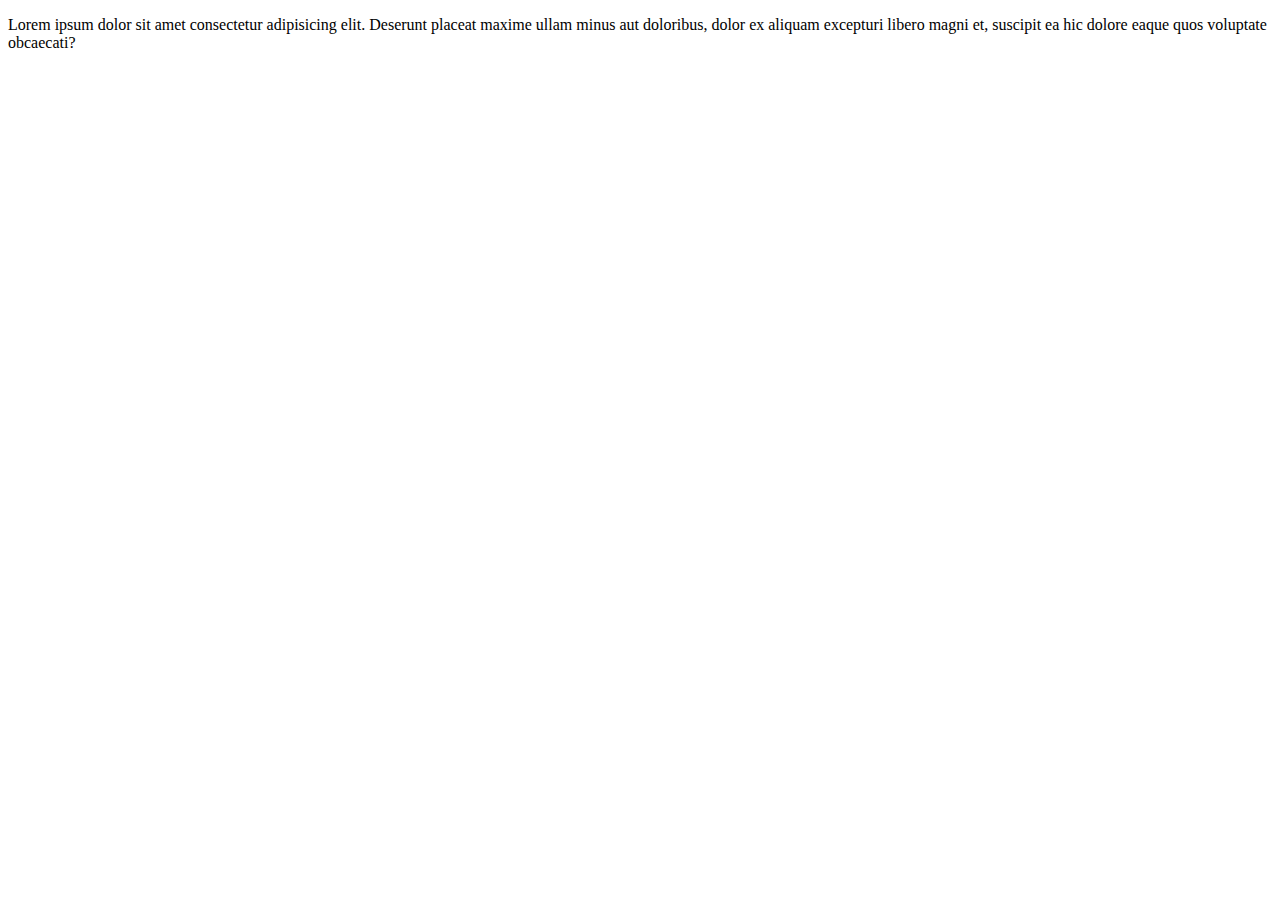
<file: index.html>
<!DOCTYPE html>
<html lang="en">
  <head>
    <meta charset="UTF-8" />
    <meta http-equiv="X-UA-Compatible" content="IE=edge" />
    <meta name="viewport" content="width=device-width, initial-scale=1.0" />
    <title>Document</title>
  </head>
  <body>
    <p>
      Lorem ipsum dolor sit amet consectetur adipisicing elit. Deserunt placeat
      maxime ullam minus aut doloribus, dolor ex aliquam excepturi libero magni
      et, suscipit ea hic dolore eaque quos voluptate obcaecati?
    </p>
  </body>
</html>
</file>
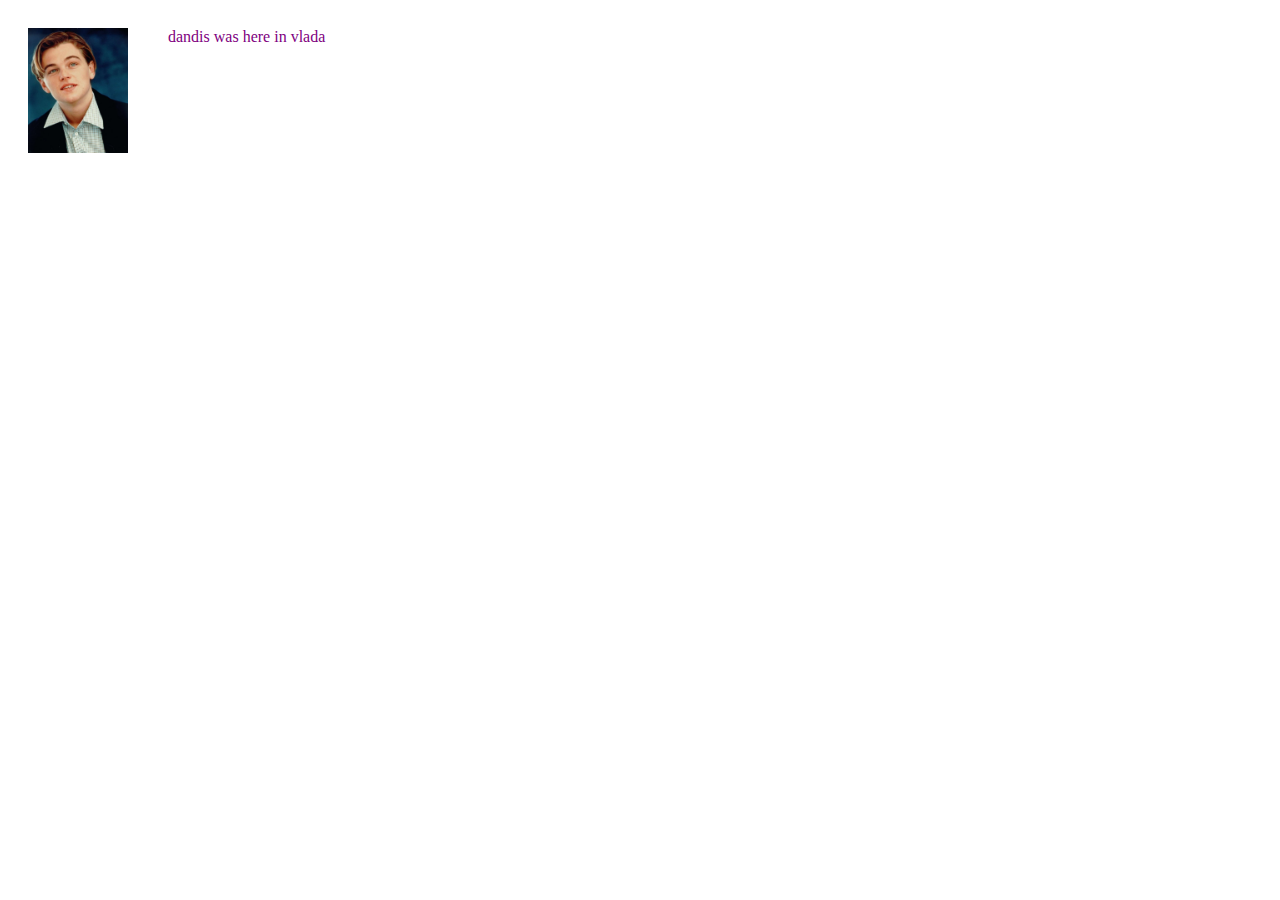
<file: pagina1.html>
<!DOCTYPE html>
<html lang="en">
  <head>
    <meta charset="UTF-8" />
    <meta http-equiv="X-UA-Compatible" content="IE=edge" />
    <meta name="viewport" content="width=device-width, initial-scale=1.0" />
    <link rel="stylesheet" href="style.css" />
    <title>John Sins</title>
  </head>
  <body>
    <div class="container">
      <div class="image">
        <img src="youngDaddy.jpeg" />
      </div>
      <div class="text">dandis was here in vlada</div>
    </div>
  </body>
</html>
</file>
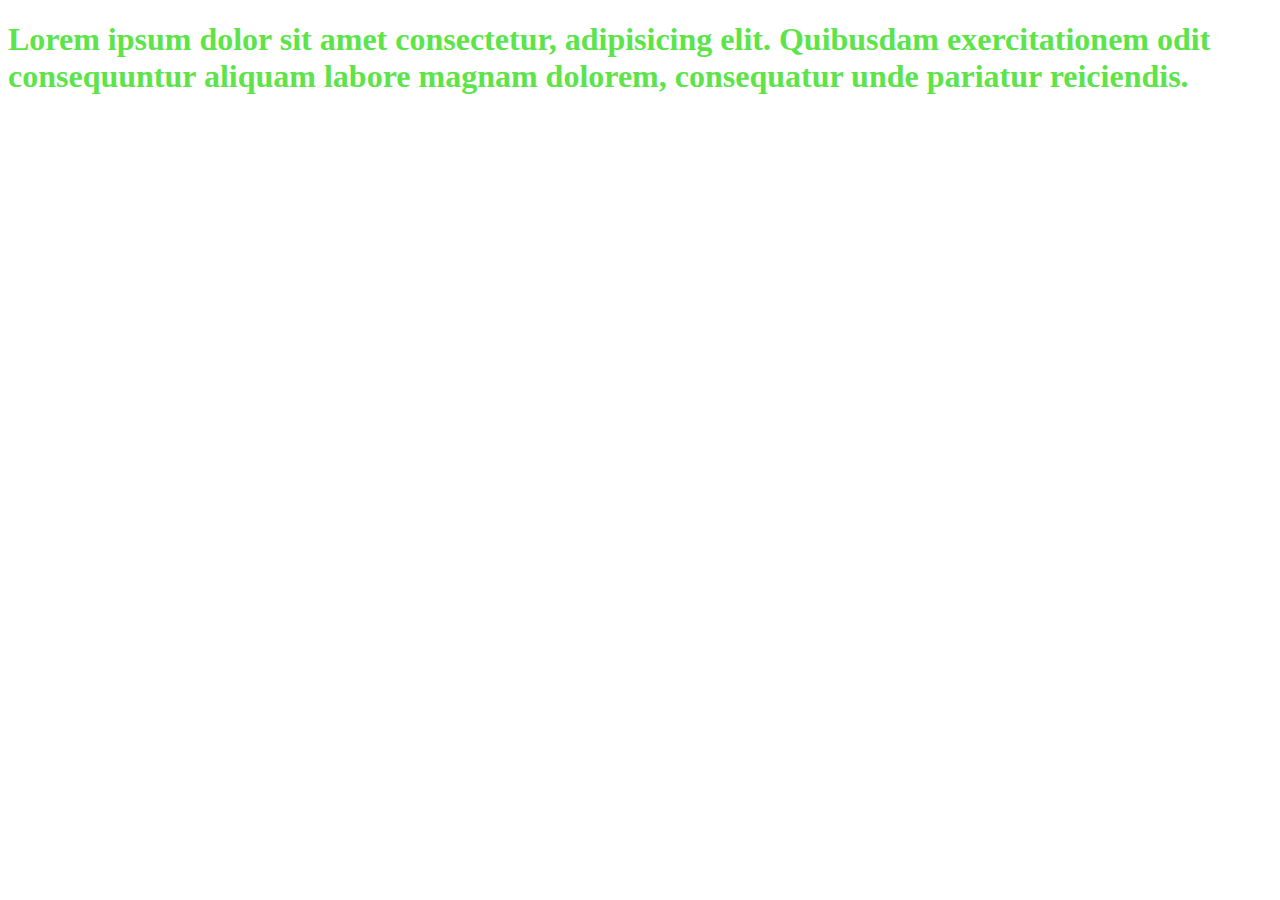
<file: pagina2.html>
<!DOCTYPE html>
<html lang="en">
  <head>
    <meta charset="UTF-8" />
    <meta http-equiv="X-UA-Compatible" content="IE=edge" />
    <meta name="viewport" content="width=device-width, initial-scale=1.0" />
    <link rel="stylesheet" href="style.css" />
    <title>Document</title>
  </head>
  <body>
    <h1>
      Lorem ipsum dolor sit amet consectetur, adipisicing elit. Quibusdam
      exercitationem odit consequuntur aliquam labore magnam dolorem,
      consequatur unde pariatur reiciendis.
    </h1>
  </body>
</html>
</file>
<file: style.css>
body {
  align-items: center;
  color: purple;
}

body h1 {
  color: rgb(92, 228, 74);
}

.container {
  display: flex;
}

.container div {
  margin: 20px;
}

img {
  width: 100px;
}
</file>
